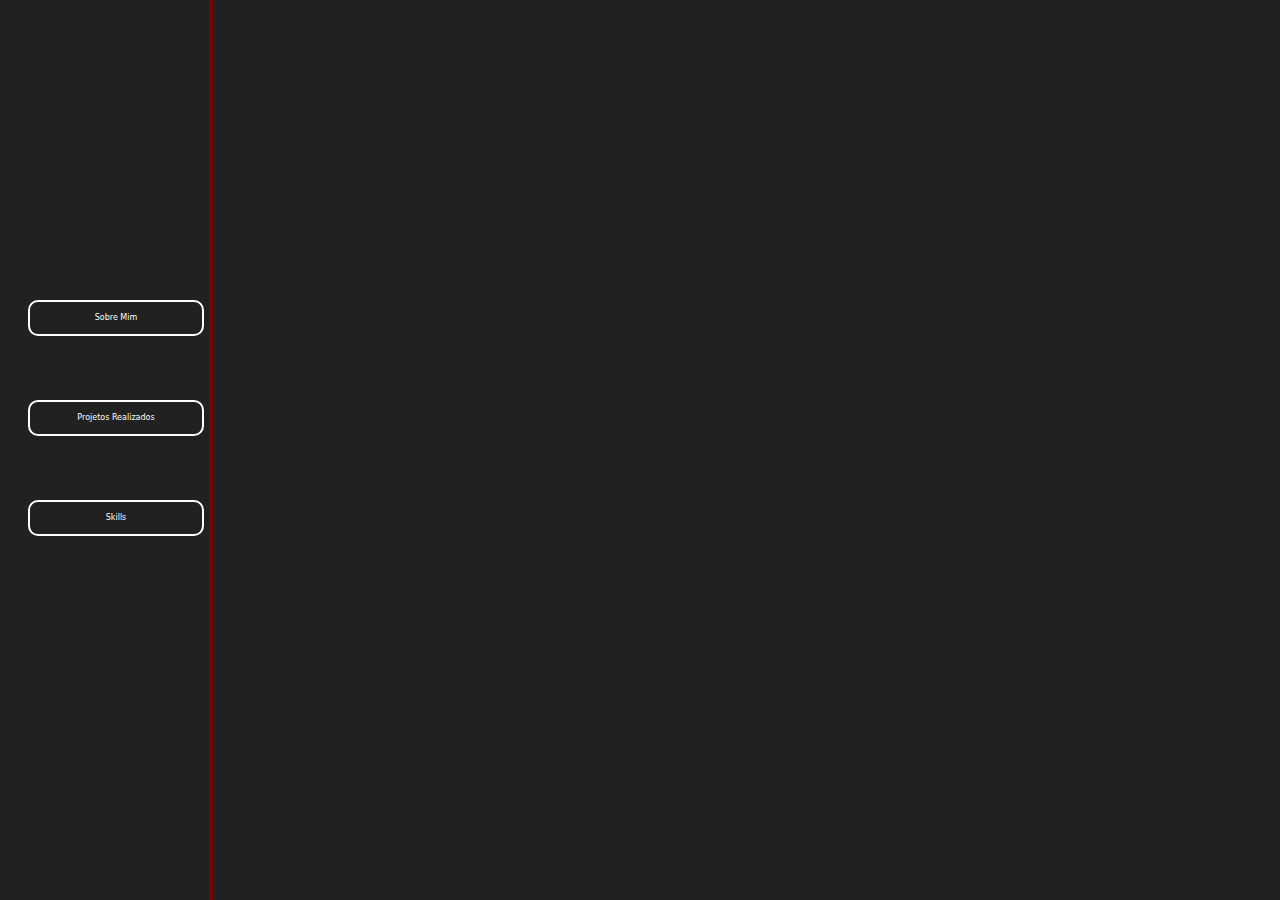
<file: paginas/menu.html>
<!DOCTYPE html>
<html lang="pt-br">

<head>
  <meta charset="UTF-8" />
  <meta name="viewport" content="width=device-width, initial-scale=1.0" />
  <link rel="stylesheet" href="https://cdn.jsdelivr.net/npm/bootstrap@5.3.3/dist/css/bootstrap.min.css" />
  <link rel="stylesheet" href="/css/menu.css" />
  <title>menu</title>
</head>

<body>
  <main>
    <div id="menu" class="container-fluid">
      <div class="row">
        <!--seção menu-->

        <div id="coluna1-menu" class="col-2">
          <ul>
            <li id="linkSobreMim" data-target="sobreMim" class="button">Sobre Mim</li>
            <li id="linkpRealizado" data-target="pRealizado" class="button">Projetos Realizados</li>
            <li id="linkskill" data-target="skill" class="button">Skills</li>
          </ul>
        </div>

        <div id="coluna2-menu" class="col-10">
          <!--********************************** sobre mim ********************************************-->

          <div id="sobreMim">
            <h1 class="text-center">Sobre Mim</h1>
            <hr />
            <p class="lh-base m-1">
              Sou formado em Engenharia de Software e apaixonado por
              tecnologia e inovação. Minha formação me permitiu desenvolver
              habilidades sólidas em análise e desenvolvimento de sistemas
              robustos, além de uma forte base em princípios de engenharia que
              garantem qualidade, escalabilidade e manutenção dos projetos.
              Tenho experiência prática com algumas linguagens de programação,
              frameworks e metodologias ágeis, como Scrum e Kanban, o que me
              permite colaborar de forma eficiente em equipes
              multidisciplinares e entregar soluções que atendem às
              necessidades dos usuários e do negócio. No meu portfólio, você
              encontrará projetos que demonstram minhas competências em:
            </p>
            <ul>
              <li>
                Desenvolvimento de aplicações web e desktop utilizando
                tecnologias como Spring Boot, Electron.
              </li>
              <li>Integração de sistemas com APIs REST.</li>
              <li>
                Gestão de dados em bancos de dados relacionais (PostgreSQL,
                SQL Server).
              </li>
            </ul>
            <p class="lh-base">
              Busco constantemente aprimorar minhas habilidades e aprender
              novas tecnologias para entregar soluções inovadoras e
              impactantes.
            </p>
            <div id="botoes" class="d-flex justify-content-evenly mt-5">
              <span id="contato" class="btn">Contato <svg xmlns="http://www.w3.org/2000/svg" width="20" height="20"
                  fill="currentColor" class="bi bi-whatsapp" viewBox="0 0 16 16">
                  <path
                    d="M13.601 2.326A7.85 7.85 0 0 0 7.994 0C3.627 0 .068 3.558.064 7.926c0 1.399.366 2.76 1.057 3.965L0 16l4.204-1.102a7.9 7.9 0 0 0 3.79.965h.004c4.368 0 7.926-3.558 7.93-7.93A7.9 7.9 0 0 0 13.6 2.326zM7.994 14.521a6.6 6.6 0 0 1-3.356-.92l-.24-.144-2.494.654.666-2.433-.156-.251a6.56 6.56 0 0 1-1.007-3.505c0-3.626 2.957-6.584 6.591-6.584a6.56 6.56 0 0 1 4.66 1.931 6.56 6.56 0 0 1 1.928 4.66c-.004 3.639-2.961 6.592-6.592 6.592m3.615-4.934c-.197-.099-1.17-.578-1.353-.646-.182-.065-.315-.099-.445.099-.133.197-.513.646-.627.775-.114.133-.232.148-.43.05-.197-.1-.836-.308-1.592-.985-.59-.525-.985-1.175-1.103-1.372-.114-.198-.011-.304.088-.403.087-.088.197-.232.296-.346.1-.114.133-.198.198-.33.065-.134.034-.248-.015-.347-.05-.099-.445-1.076-.612-1.47-.16-.389-.323-.335-.445-.34-.114-.007-.247-.007-.38-.007a.73.73 0 0 0-.529.247c-.182.198-.691.677-.691 1.654s.71 1.916.81 2.049c.098.133 1.394 2.132 3.383 2.992.47.205.84.326 1.129.418.475.152.904.129 1.246.08.38-.058 1.171-.48 1.338-.943.164-.464.164-.86.114-.943-.049-.084-.182-.133-.38-.232" />
                </svg></span>
              <!-- Modal do QR Code -->
              <div id="modalQrContato" class="modal hidden">
                <div class="modal-content">
                  <span class="close-btn">&times;</span>
                  <img src="/img/meu_contato.jpeg" alt="Contato QR Code" class="qr-img">
                </div>
              </div>

              <a id="curriculo" href="/documentos/Bruno-Ferreira-Vieira.pdf" target="_blank" class="btn">Visualizar
                Curriculo</a>
            </div>
          </div>

          <!--meus projetos-->

          <div id="pRealizado">
            <h1>Projetos Realizados</h1>
            <hr />
            <div id="slides" class="carousel slide">
              <div class="carousel-indicators">
                <button id="indicadores" type="button" data-bs-target="#slides" data-bs-slide-to="0" class="active"
                  aria-current="true" aria-label="Slide 1"></button>
                <button id="indicadores" type="button" data-bs-target="#slides" data-bs-slide-to="1"
                  aria-label="Slide 2"></button>
                <button id="indicadores" type="button" data-bs-target="#slides" data-bs-slide-to="2"
                  aria-label="Slide 3"></button>
                <button id="indicadores" type="button" data-bs-target="#slides" data-bs-slide-to="3"
                  aria-label="Slide 4"></button>
              </div>
              <div id="carrossel" class="carousel-inner">
                <div class="carousel-item active" style="--i: 0">
                  <img id="imgCarrosel" src="/img/imgSlide1.png" class="d-block w-100" alt="..." />
                  <div id="texto-indicadores" class="carousel-caption d-none d-md-block">
                    <h5>Trabalho de TCC</h5>
                    <p id="tccLink">acesse aqui a descrição do trabalho</p>
                  </div>
                </div>
                <div class="carousel-item" style="--i: 1">
                  <video class="d-block w-100" autoplay loop muted aria-label="Vídeo do projeto criado">
                    <source src="/videos/seguranca-vip.mp4" type="video/mp4" />
                  </video>
                  <div id="texto-indicadores" class="carousel-caption d-none d-md-block">
                    <h5>Aplicação Desktop da Segurança Vip</h5>
                    <p id="appDesktopLink">acesse aqui a descrição do trabalho</p>
                  </div>
                </div>
                <div class="carousel-item" style="--i: 2">
                  <video class="d-block w-100" autoplay loop muted aria-label="Vídeo do projeto criado">
                    <source src="/videos/seguranca-vip-site.mp4" type="video/mp4" />
                  </video>
                  <div id="texto-indicadores" class="carousel-caption d-none d-md-block">
                    <h5>Site Segurança Vip</h5>
                    <p id="siteSegurancaLink">acesse aqui a descrição do trabalho</p>
                  </div>
                </div>
                <div class="carousel-item" style="--i: 3">
                  <video class="d-block w-100" autoplay loop muted aria-label="Vídeo do projeto criado">
                    <source src="/videos/to-conecta.mp4" type="video/mp4" />
                  </video>
                  <div id="texto-indicadores" class="carousel-caption d-none d-md-block">
                    <h5>Site To Conecta</h5>
                    <p id="siteToConectaLink">acesse aqui a descrição do trabalho</p>
                  </div>
                </div>
              </div>
              <button class="carousel-control-prev" type="button" data-bs-target="#slides" data-bs-slide="prev">
                <span class="carousel-control-prev-icon" aria-hidden="true"></span>
                <span class="visually-hidden">Previous</span>
              </button>
              <button class="carousel-control-next" type="button" data-bs-target="#slides" data-bs-slide="next">
                <span class="carousel-control-next-icon" aria-hidden="true"></span>
                <span class="visually-hidden">Next</span>
              </button>
            </div>
          </div>
          <section>
            <div id="descModalTcc" class="modalTcc hiddenTcc">
              <div class="m-3 modal-content-projetos">
                <span class="closeTcc-btn">&times;</span>
                <h1 class="mb-3">💼 Projeto de Conclusão de Curso — Sistema Web para Clínica Laboratório Vida</h1>
                <p><strong>Duração:</strong> 6 meses | <strong>Tecnologias:</strong> Spring Boot · Java · PostgreSQL ·
                  HTML/CSS · JavaScript · Bootstrap</p>
                <p><strong>Metodologia:</strong> Scrum</p>
                <p><strong>Repositório:</strong> <a href="https://github.com/Bruno-FV/TCC"
                    target="_blank">github.com/Bruno-FV/TCC</a></p>
                <h2 class="mb-3">✅ Visão Geral</h2>
                <p>O projeto <strong>Laboratório Vida</strong> é uma aplicação web desenvolvida para uma clínica de
                  análises clínicas que buscava modernizar seus processos operacionais e expandir sua presença digital.
                  A proposta foi planejada, desenvolvida e entregue como parte do Trabalho de Conclusão de Curso em
                  Engenharia de Software, com escopo real e aplicabilidade imediata.</p>
                <p>Com foco na experiência do usuário e nos fluxos administrativos internos, a aplicação oferece um
                  sistema completo de cadastro, login seguro, agendamento online, relatórios administrativos e painel de
                  gestão, promovendo mobilidade, acessibilidade e escalabilidade para o negócio.</p>
                <h2 class="mb-3">🧩 Problema Real Resolvido</h2>
                <p>Antes da aplicação, o Laboratório Vida utilizava processos manuais para agendamento e atendimento ao
                  cliente, dificultando o gerenciamento de dados e o crescimento do negócio. Além disso, não havia
                  presença digital relevante, o que limitava o alcance do público-alvo.</p>
                <h2 class="mb-3">🎯 Solução Proposta</h2>
                <ul>
                  <li>Consulta de serviços e informações da clínica;</li>
                  <li>Cadastro e login com segurança (criptografia de senhas);</li>
                  <li>Agendamento de consultas e exames online;</li>
                  <li>Histórico de solicitações por cliente;</li>
                  <li>Painel administrativo para gestão de agendamentos e serviços;</li>
                  <li>Geração de relatórios financeiros diários e mensais.</li>
                </ul>
                <h2 class="mb-3">🔧 Tecnologias e Arquitetura</h2>
                <h3>Back-end:</h3>
                <ul>
                  <li>Java + Spring Boot (REST API com arquitetura MVC);</li>
                  <li>Separação em camadas: Controllers, Services, Repositories, Models.</li>
                </ul>

                <h3>Front-end:</h3>
                <ul>
                  <li>HTML5, CSS3, JavaScript e Bootstrap;</li>
                  <li>Interface responsiva e compatível com múltiplos navegadores.</li>
                </ul>

                <h3>Banco de Dados:</h3>
                <ul>
                  <li>PostgreSQL com JPA (Spring Data);</li>
                </ul>

                <h3>Segurança:</h3>
                <ul>
                  <li>Criptografia de senhas no cadastro/login;</li>
                  <li>Validação de dados no back-end;</li>
                  <li>Preparado para autenticação com JWT.</li>
                </ul>
                <h2>🧪 Metodologia</h2>
                <p>Utilização da metodologia ágil <strong>Scrum</strong>, com divisão em sprints, priorização de backlog
                  e entrega incremental. Reuniões de revisão foram realizadas para validação de requisitos com o cliente
                  real.</p>
                <h2>💡 Diferenciais Técnicos</h2>
                <ul>
                  <li>Código modular com arquitetura em camadas (MVC);</li>
                  <li>Repositório público documentado;</li>
                  <li>Pronto para integração com sistemas de pagamento e geolocalização;</li>
                  <li>Design responsivo, acessível e com boas práticas de UX/UI;</li>
                  <li>Preparado para CI/CD e deploy em ambiente cloud.</li>
                </ul>
                <h2>📌 Conclusão</h2>
                <p>Este projeto demonstra domínio prático de tecnologias modernas, aplicação de metodologia ágil e
                  capacidade de entregar soluções robustas para problemas reais. Todos os requisitos foram atendidos,
                  com base em necessidades de negócio, e a aplicação está preparada para evoluções futuras.</p>
              </div>
            </div>
          </section>
          <section>
            <div id="descModalAppDesktop" class="modalAppDesktop hiddenAppDesktop">
              <div class="m-3 modal-content-projetos">
                <span class="closeAppDesktop-btn">&times;</span>
                <h1 class="mb-3">💼 Aplicação Desktop — Sistema de Gestão</h1>
                <p><strong>Duração:</strong> 6 meses | <strong>Tecnologias:</strong> Electron · JavaScript · HTML/CSS ·
                  Node.js · Java · Spring Boot </p>
                <p><strong>Metodologia:</strong> Scrum</p>
                <h2> ✅Visão Geral</h2>
                <p>
                  A aplicação foi desenvolvida com o objetivo de modernizar e otimizar o processo de gerenciamento de
                  cadastros da empresa <strong>Segurança Vip</strong>.
                  Antes da implantação do sistema, todos os cadastros eram realizados de forma manual — utilizando
                  planilhas para inserção, remoção, atualização e até mesmo
                  para identificar clientes inadimplentes. Esse processo era lento, sujeito a erros e dificultava o
                  controle administrativo.
                </p>

                <p>
                  Para resolver esse problema, foi criada uma <strong>aplicação desktop</strong> que unifica e
                  automatiza todas as etapas do gerenciamento de clientes.
                  A ideia inicial era apenas desenvolver uma página online para cadastro de novos clientes, onde um
                  colaborador pudesse acessar e registrar as informações
                  de maneira simples. Esses dados eram então enviados para uma <strong>API REST</strong> (desenvolvida
                  em <strong>Java com Spring Boot</strong> e hospedada no <strong>Heroku</strong>),
                  que os armazenava em um banco de dados na nuvem (<strong>CockroachDB Cloud</strong>).
                </p>

                <p>
                  Com o avanço do projeto, surgiu a necessidade de criar uma <strong>aplicação desktop</strong> que se
                  comunicasse com essa API remota.
                  Essa aplicação local utiliza uma segunda <strong>API REST (Spring Boot)</strong>, responsável por
                  receber os novos cadastros e exibi-los
                  em uma tela de <em>pré-cadastros</em>. Nessa etapa, o administrador pode validar as informações e
                  decidir se o cadastro será salvo na base local ou removido.
                </p>

                <p>
                  Além do módulo de cadastro, a aplicação também oferece diversas outras funcionalidades, como o
                  <strong>gerenciamento de despesas</strong>,
                  cadastro de colaboradores, controle de <strong>clientes inadimplentes</strong>, e operações completas
                  de inserção, atualização e exclusão de registros.
                  O sistema permite ainda <strong>listar clientes por cidade e bairro</strong> e gerar relatórios
                  detalhados com o <strong>faturamento total</strong>
                  por região. Os filtros e formas de visualização foram desenvolvidos de acordo com as preferências do
                  cliente, garantindo flexibilidade e praticidade no uso.
                </p>

                <p class="highlight">
                  Em resumo, o projeto transformou um processo totalmente manual em um sistema automatizado, seguro e
                  integrado, proporcionando mais agilidade,
                  precisão e controle para a equipe administrativa da <strong>Segurança Vip</strong>.
                </p>

                <h2 class="mb-3">🧩 Arquitetura do Projeto</h2>
                <p>O projeto segue uma arquitetura distribuída, moderna e robusta:</p>
                <table class="table table-dark mb-3">
                  <tr>
                    <th>Camada</th>
                    <th>Tecnologia</th>
                    <th>Responsabilidade</th>
                  </tr>
                  <tr>
                    <td>Interface Desktop</td>
                    <td>Electron.js, HTML, CSS, JS</td>
                    <td>Interface gráfica moderna e interativa</td>
                  </tr>
                  <tr>
                    <td>Backend Local</td>
                    <td>Spring Boot</td>
                    <td>CRUD local, persistência e comunicação com API remota</td>
                  </tr>
                  <tr>
                    <td>Backend Remoto</td>
                    <td>Spring Boot + JWT</td>
                    <td>Autenticação e segurança</td>
                  </tr>
                  <tr>
                    <td>Banco de Dados</td>
                    <td>PostgreSQL</td>
                    <td>Armazenamento dos dados</td>
                  </tr>
                </table>
                <h2 class="mb-3">🛠️ Tecnologias e Ferramentas</h2>
                <ul>
                  <li><strong>Frontend Desktop:</strong> Electron.js, Bootstrap 5, JavaScript</li>
                  <li><strong>Backend:</strong> Java 17, Spring Boot 3.3, Spring Security, JWT, JPA</li>
                  <li><strong>Banco de Dados:</strong> PostgreSQL</li>
                  <li><strong>DevOps:</strong> Heroku para API na nuvem, JAR embarcado local</li>
                  <li><strong>Processos:</strong> Encerramento da porta 8082 via PowerShell</li>
                  <li><strong>Notificações:</strong> Nativas do SO</li>
                </ul>
                <h2 class="mb-3">⚙️ Funcionalidades Desenvolvidas</h2>
                <ul>
                  <li>Cadastro completo (residencial/comercial)</li>
                  <li>Filtro por cidade/bairro</li>
                  <li>Detalhamento de despesas</li>
                  <li>Listagem, edição e envio de pré-cadastros</li>
                  <li>Faturamento total e por bairro</li>
                  <li>Tabelas dinâmicas com busca em tempo real</li>
                  <li>Mascaramento e validação de campos</li>
                  <li>Interface modular com abas e restore automático</li>
                </ul>
                <h2>🧠 Metodologias e Paradigmas</h2>
                <ul>
                  <li><strong>POO:</strong> controllers, services, DTOs bem organizados</li>
                  <li><strong>Engenharia de Software Moderna:</strong> SRP (Princípio da Responsabilidade Única),
                    modularização, normalização</li>
                  <li><strong>Boas Práticas de UI/UX:</strong> feedback visual e comportamento responsivo</li>
                  <li><strong>RESTful Design:</strong> rotas organizadas e verbos corretos</li>
                  <li><strong>Foco em performance e usabilidade</strong></li>
                </ul>

                <h2>⭐ Destaques Técnicos</h2>
                <ul>
                  <li>✅ Integração Electron ⇄ Spring Boot</li>
                  <li>✅ Encerramento automatizado de processos críticos</li>
                  <li>✅ Operação offline com sincronização</li>
                  <li>✅ Backend com autenticação JWT</li>
                  <li>✅ Código frontend puro, sem frameworks pesados</li>
                  <li>✅ Separação limpa por domínios (financeiro, residencial, etc.)</li>
                </ul>
              </div>
            </div>

          </section>
          <section>
            <div id="descModalSiteSeguranca" class="modalSiteSeguranca hiddenSiteSeguranca">
              <div class="m-3 modal-content-projetos">
                <span class="closeSiteSeguranca-btn">&times;</span>
                <h1 class="mb-3">💼 Site Segurança Vip</h1>
                <p><strong>Duração:</strong> 1 dia | <strong>Tecnologias:</strong> HTML5 · CSS3 · JavaScript · Bootstrap
                  5
                </p>
                <p><strong>Endereço:</strong> <a href="https://segurancavipcoelhoneto.com.br/" target="_blank"
                    style="text-decoration: none; ">Site Seguranca Vip</a></p>

                <h2>💡 Visão Geral</h2>
                <p>
                  Esse projeto foi desenvolvido para a empresa <strong>Segurança Vip</strong> com o objetivo de
                  modernizar o processo de divulgação dos serviços e facilitar o contato com os clientes.
                  A ideia era criar um site institucional completo, com design moderno e responsivo, que mostrasse os
                  principais serviços e ainda permitisse o cliente fazer um <strong>pré-cadastro online</strong>.
                  Antes, o contato era feito apenas por telefone ou presencialmente, e agora tudo pode ser feito direto
                  pelo site, de forma prática e automatizada.
                </p>

                <p>
                  O cliente acessa o site, preenche o formulário de pré-cadastro com suas informações e escolhe o tipo
                  de plano desejado (residencial ou comercial).
                  Depois disso, o sistema gera automaticamente uma <strong>mensagem personalizada</strong> e envia para
                  o <strong>WhatsApp da empresa</strong>, facilitando o atendimento e eliminando a necessidade de
                  digitar manualmente as informações.
                  Além disso, o site também cria um <strong>QRCode dinâmico</strong> que o cliente pode escanear para
                  iniciar a conversa direto no celular, tornando o processo rápido e intuitivo.
                </p>

                <h2>⚙️ Tecnologias Utilizadas</h2>
                <ul>
                  <li><strong>HTML5 e CSS3:</strong> base da estrutura e estilização de todas as páginas.</li>
                  <li><strong>Bootstrap 5:</strong> usado para deixar o layout responsivo e adaptado para diferentes
                    telas.</li>
                  <li><strong>JavaScript puro:</strong> responsável por gerar o QRCode, validar o formulário e integrar
                    com o WhatsApp.</li>
                  <li><strong>QRCode.js:</strong> biblioteca para geração dinâmica de códigos QR.</li>
                  <li><strong>AOS.js:</strong> usado para as animações de rolagem e transições suaves entre as seções.
                  </li>
                </ul>

                <h2>🧩 Estrutura e Funcionalidades</h2>
                <ul>
                  <li>Site dividido em seções: Home, Serviços, Quem Somos e Contato.</li>
                  <li>Formulário de pré-cadastro com validação automática e escolha de plano.</li>
                  <li>Geração automática de link e mensagem para WhatsApp.</li>
                  <li>Criação de QRCode personalizado com os dados do cliente.</li>
                  <li>Animações leves e efeitos visuais com AOS.js.</li>
                  <li>Totalmente responsivo, funcionando bem em celulares, tablets e computadores.</li>
                </ul>

                <h2>🧠 Detalhes Técnicos</h2>
                <p>
                  O código foi todo escrito de forma limpa e organizada, separando bem cada função JavaScript conforme
                  sua responsabilidade.
                  O projeto segue o princípio de responsabilidade única (SRP), ou seja, cada função tem uma tarefa
                  específica, como gerar o QRCode, fechar o QRCode ou validar o formulário.
                  Além disso, o formulário foi construído com as validações nativas do Bootstrap, garantindo que o
                  usuário insira todos os dados antes de enviar.
                </p>

                <h2>🌟 Destaques do Projeto</h2>
                <ul>
                  <li>Integração direta com WhatsApp, sem precisar de back-end.</li>
                  <li>Geração dinâmica de QRCode para facilitar o contato.</li>
                  <li>Design moderno, responsivo e com boa experiência para o usuário.</li>
                  <li>Código simples, leve e fácil de manter.</li>
                  <li>SEO configurado com meta tags e descrições otimizadas.</li>
                </ul>

                <h2>🏁 Conclusão</h2>
                <p>
                  Esse projeto foi pensado para ser prático, leve e funcional.
                  Ele mostra bem como é possível criar soluções simples, mas que realmente ajudam o cliente no dia a
                  dia, automatizando tarefas que antes eram manuais.
                  O site da <strong>Segurança Vip</strong> hoje serve como um ponto de contato direto entre a empresa e
                  seus clientes, integrando tecnologia, design e automação em um único projeto.
                </p>

              </div>

          </section>
          <section>
            <div id="descModalSiteToConecta" class="modalSiteToConecta hiddenSiteToConecta">
              <div class="m-3 modal-content-projetos">
                <span class="closeSiteToConecta-btn">&times;</span>
                <h2>💡 Visão Geral</h2>
                <p>
                  O projeto <strong>TO Conecta</strong> foi desenvolvido com o objetivo de oferecer educação continuada
                  e supervisão acadêmica para estudantes e profissionais de Terapia Ocupacional.
                  O site funciona como uma plataforma centralizada, onde os usuários podem acessar grupos de estudo,
                  aulas ao vivo, supervisão individual e simulados.
                  Antes, o contato com os supervisores e materiais era feito de forma descentralizada, e agora tudo pode
                  ser acessado de forma online, prática e organizada.
                </p>

                <p>
                  O usuário acessa o site, escolhe a modalidade desejada (grupo de estudo, aulas ou supervisão), e pode
                  preencher formulários de contato ou dúvidas.
                  O sistema gera automaticamente uma <strong>mensagem personalizada</strong> e envia diretamente para o
                  <strong>WhatsApp do atendente</strong>, integrando um bot que automatiza a conversa inicial e confirma
                  o recebimento da mensagem.
                  Essa abordagem garante que cada dúvida seja registrada, respondida rapidamente e com menos esforço
                  manual.
                </p>

                <h2>⚙️ Tecnologias Utilizadas</h2>
                <ul>
                  <li><strong>HTML5 e CSS3:</strong> base da estrutura e estilização das páginas.</li>
                  <li><strong>Bootstrap 5:</strong> layout responsivo, adaptado para celulares, tablets e desktops.</li>
                  <li><strong>JavaScript puro:</strong> validação de formulários, controle de envio e integração com o
                    bot de WhatsApp.</li>
                  <li><strong>Node.js + Express:</strong> backend do bot de WhatsApp, gerenciando envio e fila de
                    mensagens.</li>
                  <li><strong>whatsapp-web.js:</strong> biblioteca usada para criar o bot, gerar QRCode e enviar
                    mensagens automatizadas.</li>
                  <li><strong>AOS.js:</strong> animações de rolagem e efeitos visuais suaves.</li>
                </ul>

                <h2>🧩 Estrutura e Funcionalidades</h2>
                <ul>
                  <li>Site dividido em seções: Home, Serviços (Grupos de Estudo, Aulas, Supervisão), Simulados e
                    Contato.</li>
                  <li>Formulários de contato com validação automática.</li>
                  <li>Integração com bot de WhatsApp que envia mensagens personalizadas ao atendente.</li>
                  <li>Confirmação automática de recebimento da mensagem para o usuário via WhatsApp.</li>
                  <li>Animações suaves com AOS.js e layout responsivo com Bootstrap.</li>
                  <li>Estrutura organizada e fácil de expandir com novos conteúdos e funcionalidades.</li>
                </ul>

                <h2>🧠 Detalhes Técnicos</h2>
                <p>
                  O código foi desenvolvido de forma modular, com funções específicas para validação de formulários,
                  envio de mensagens e integração com o WhatsApp.
                  O backend em Node.js gerencia a fila de mensagens para não sobrecarregar o bot, garantindo que cada
                  usuário receba a confirmação de forma ordenada.
                  As práticas de programação seguem o princípio de responsabilidade única (SRP), mantendo o código
                  limpo, organizado e fácil de manter.
                </p>

                <h2>🌟 Destaques do Projeto</h2>
                <ul>
                  <li>Bot de WhatsApp totalmente funcional, automatizando o envio de mensagens e confirmação de
                    recebimento.</li>
                  <li>Plataforma centralizada para cursos, supervisão e simulados.</li>
                  <li>Design moderno, intuitivo e responsivo.</li>
                  <li>Formulários com validação e envio automatizado para o atendente.</li>
                  <li>Integração entre front-end e back-end bem estruturada.</li>
                </ul>

                <h2>🏁 Conclusão</h2>
                <p>
                  O site <strong>TO Conecta</strong> é uma solução prática e moderna para estudantes e profissionais de
                  Terapia Ocupacional.
                  Ele automatiza processos que antes eram manuais, centraliza informações e garante uma comunicação
                  rápida e organizada com os atendentes.
                  A integração do bot de WhatsApp demonstra como tecnologia, educação e atendimento podem se unir em um
                  projeto eficiente, funcional e fácil de manter.
                </p>






                <div id="skill">
                  <h1>skills aqui</h1>
                </div>
              </div>
            </div>
        </div>
  </main>

  <script src="https://cdn.jsdelivr.net/npm/bootstrap@5.3.3/dist/js/bootstrap.bundle.min.js"></script>
  <script src="/script/scriptMenu.js"></script>
</body>

</html>
</file>
<file: css/menu.css>
body {
  margin: 0;
  padding: 0;
  height: 100%;
  overflow: hidden;
}

hr {
  background-color: #760504;
  height: 4px;
  opacity: 1;
  border: none;
}

#icon-menu img {
  display: none;
}

#coluna1-menu {
  border-right: 4px solid #760504;
  height: 100vh;
  display: flex;
  align-items: center;
}

#coluna1-menu ul {
  list-style-type: none;
  padding: 0;
  margin: 1rem;
}

#coluna1-menu li {
  border: 2px solid #760504;
  border-radius: 10px;
  margin-bottom: 4rem;
  display: flex;
  justify-content: center;
  width: 12vw;
  height: auto;
  padding: 10px;

}

#linkskill,
#linkpRealizado,
#linkSobreMim {
  cursor: pointer;
}

#coluna1-menu li:hover {
  background-color: #760504;
  color: #212121;
  font-weight: bold;
}

#menu {
  background-color: #212121;
  color: white;
  height: auto;

}

#coluna2-menu {
  display: flex;
  align-items: center;
  justify-content: center;
  overflow-y: auto;
  height: 100vh;
  padding: 2rem;
  margin-bottom: 1rem;

  & #contato svg {
    margin-left: 1rem;
  }

  & #qrContato {
    border-radius: 1rem;
  }

  & #sobreMim,
  #pRealizado,
  #skill {
    display: none;
  }

}

#sobreMim {
  text-align: justify;
  width: 55vw;
}

/*############################################### CSS modal contato #######################################################*/
.modal {
  position: fixed;
  top: 0;
  left: 0;
  width: 100%;
  height: 100%;
  background-color: rgba(0, 0, 0, 0.6);
  display: flex;
  flex-direction: row;
  justify-content: center;
  align-items: center;
  z-index: 1000;
}

.modal.hidden {
  display: none;
}

.modal-content {
  position: relative;
  background-color: transparent;
  padding: 20px;
  border-radius: 8px;
  text-align: center;
  display: flex;
  flex-direction: row;
  justify-content: center;
  align-items: center;
}

.qr-img {
  max-width: 300px;
  width: 100%;
  height: auto;
  border-radius: 8px;
  box-shadow: 0 0 10px #fff;
}

.close-btn {
  position: absolute;
  top: -15px;
  right: 41%;
  font-size: 30px;
  font-weight: bold;
  color: #760504;
  cursor: pointer;
  background: white;
  border-radius: 50%;
  padding: 10px 22px;
}

#botoes .btn {
  background-color: inherit;
  border: 2px solid #760504;
  border-radius: 10px;
  width: 12vw;
  color: white;
  padding: 10px;
}

#botoes .btn:hover {
  background-color: #760504;
  color: #212121;
  font-weight: bold;
}

/*############################################### CSS PÁGINA PROJETO #######################################################*/

#carrossel {
  width: 70vw !important;
  height: auto;
}

#imgCarrosel {
  border-radius: 20px;
  aspect-ratio: 3/1;
  object-fit: cover;
  width: 70vw !important;
  height: 80vh;
}

#indicadores {
  background-color: #760504;
  width: 4vw;
  padding: 2px;
  border-radius: 10.2px;
}

#texto-indicadores {
  color: #760504;
  font-weight: 600;
  font-size: 15px;
}

#descAppDesktop,
#descSiteSeguraca,
#descSiteToConecta {
  display: none;
}

/*############################################### CSS PÁGINA DESCRIÇÃO #######################################################*/
.modalTcc.hiddenTcc {
  display: none;
}

#tccLink {
  cursor: pointer;
}

.modalTcc {
  position: fixed;
  top: 0;
  left: 0;
  width: 100%;
  height: 100%;
  background-color: rgba(0, 0, 0, 0.9);
  display: flex;
  justify-content: center;
  align-items: flex-start;
  overflow-y: auto;
  padding: 40px 0;
  z-index: 1000;
}

.modal-content-projetos {
  position: relative;
  border: #fff 2px solid;
  width: 60vw;
  max-width: 900px;
  max-height: none;
  overflow-y: visible;
  padding: 20px;
  border-radius: 8px;
  box-sizing: border-box;
  display: flex;
  flex-direction: column;
}

.closeTcc-btn {
  position: absolute;
  top: -45px;
  right: -3rem;
  font-size: 30px;
  font-weight: bold;
  color: #760504;
  cursor: pointer;
  background: white;
  border-radius: 50%;
  padding: 10px 22px;
  z-index: 1100;
}

/*############################################### CSS DESCRIÇÃO APP DESKTOP #######################################################*/
.modalAppDesktop.hiddenAppDesktop {
  display: none;
}

#appDesktopLink {
  cursor: pointer;
}

.modalAppDesktop {
  position: fixed;
  top: 0;
  left: 0;
  width: 100%;
  height: 100%;
  background-color: rgba(0, 0, 0, 0.9);
  display: flex;
  justify-content: center;
  align-items: flex-start;
  overflow-y: auto;
  padding: 40px 0;
  z-index: 1000;
}

.closeAppDesktop-btn {
  position: absolute;
  top: -45px;
  right: -3rem;
  font-size: 30px;
  font-weight: bold;
  color: #760504;
  cursor: pointer;
  background: white;
  border-radius: 50%;
  padding: 10px 22px;
  z-index: 1100;
}

/*############################################### CSS DESCRIÇÃO SITE SEGURANÇA VIP #######################################################*/
.modalSiteSeguranca.hiddenSiteSeguranca {
  display: none;
}

#siteSegurancaLink {
  cursor: pointer;
}

.modalSiteSeguranca {
  position: fixed;
  top: 0;
  left: 0;
  width: 100%;
  height: 100%;
  background-color: rgba(0, 0, 0, 0.9);
  display: flex;
  justify-content: center;
  align-items: flex-start;
  overflow-y: auto;
  padding: 40px 0;
  z-index: 1000;
}

.closeSiteSeguranca-btn {
  position: absolute;
  top: -45px;
  right: -3rem;
  font-size: 30px;
  font-weight: bold;
  color: #760504;
  cursor: pointer;
  background: white;
  border-radius: 50%;
  padding: 10px 22px;
  z-index: 1100;
}

/*############################################### CSS DESCRIÇÃO SITE TO CONECTA #######################################################*/
.modalSiteToConecta.hiddenSiteToConecta {
  display: none;
}

#siteToConectaLink {
  cursor: pointer;
}

.modalSiteToConecta {
  position: fixed;
  top: 0;
  left: 0;
  width: 100%;
  height: 100%;
  background-color: rgba(0, 0, 0, 0.9);
  display: flex;
  justify-content: center;
  align-items: flex-start;
  overflow-y: auto;
  padding: 40px 0;
  z-index: 1000;
}

.closeSiteToConecta-btn {
  position: absolute;
  top: -45px;
  right: -3rem;
  font-size: 30px;
  font-weight: bold;
  color: #760504;
  cursor: pointer;
  background: white;
  border-radius: 50%;
  padding: 10px 22px;
  z-index: 1100;
}

/*############################################### CSS PÁGINA SKILLS #######################################################*/
#skill {
  height: 100vh;
}

/*############################################### CSS RESPOSIVIDADE #######################################################*/
@media (max-width: 768px) {
  #coluna1-menu {
    position: fixed;
    top: 0;
    left: 0;
    width: 200px;
    height: 100%;
    transform: translateX(-100%);
    transition: transform 0.5s ease-in-out;
    background-color: #760504;
    color: white;
    z-index: 1500;
  }

  #coluna1-menu li {
    border: 2px solid white;
    background-color: #212121;
    border-radius: 10px;
    margin-bottom: 4rem;
    display: flex;
    justify-content: center;
    width: 20vw;
    height: auto;
    padding: 10px;

  }

  #coluna1-menu.show {
    transform: translateX(0);
  }

  #coluna2-menu {
    margin: 0 !important;
    width: 100%;
  }

  #sobreMim {
    display: block;
    width: 100%;

    & #contato,
    #curriculo {
      width: 15rem;
    }

    & #modalQrContato .close-btn {
      right: 14rem;
    }
  }

  .modal-content-projetos {
    width: 90vw;
  }

  #skill {
    margin-left: 2rem;
  }

  #imgCarrosel {
    border-radius: 20px;
    aspect-ratio: 3/1;
    object-fit: cover;
    width: 100% !important;
    height: 46vh;
  }

  #icon-menu img {
    display: block;
    position: absolute;
    top: 10px;
    left: 10px;
    width: 40px;
    height: 40px;
    cursor: pointer;
    border-radius: 10px;

  }

}

@media (min-width:320px)and (max-width: 764px) {
   #sobreMim {
    margin-top: 10rem;
    width: 100%;
    font-size: 10px;
    margin-left: 3rem;
    padding: 0.2rem;

    & #contato,
    #curriculo {
      width: 15rem;
      margin: 5px;
      font-size: 8px;
      padding: 2px;
    }

    & #modalQrContato .close-btn {
      right: 1px;
    }
  }
   #imgCarrosel {
    border-radius: 20px;
    aspect-ratio: 3/1;
    object-fit: cover;
    width: 100% !important;
    height: 19vh;
  }
  #coluna1-menu li {
    border: 2px solid white;
    background-color: #212121;
    border-radius: 10px;
    margin-bottom: 4rem;
    display: flex;
    justify-content: center;
    width: 10rem;
    height: auto;
    padding: 10px;
    font-size: 8px;

  }
}
 @media(min-width:769px){
   #coluna1-menu li {
    border: 2px solid white;
    background-color: #212121;
    border-radius: 10px;
    margin-bottom: 4rem;
    display: flex;
    justify-content: center;
    width: 11rem;
    height: auto;
    padding: 10px;
    font-size: 8px;

  }
   #coluna2-menu {
    margin: 0 !important;
  }
  #imgCarrosel {
    border-radius: 20px;
    aspect-ratio: 3/1;
    object-fit: cover;
    width: 100% !important;
    height: 45vh;
  }
  #modalQrContato .close-btn {
      right: 7em;
    }
  #botoes .btn {
  background-color: inherit;
  border: 2px solid #760504;
  border-radius: 10px;
  width: 20vw;
  color: white;
  padding: 10px;
}

  }
</file>
